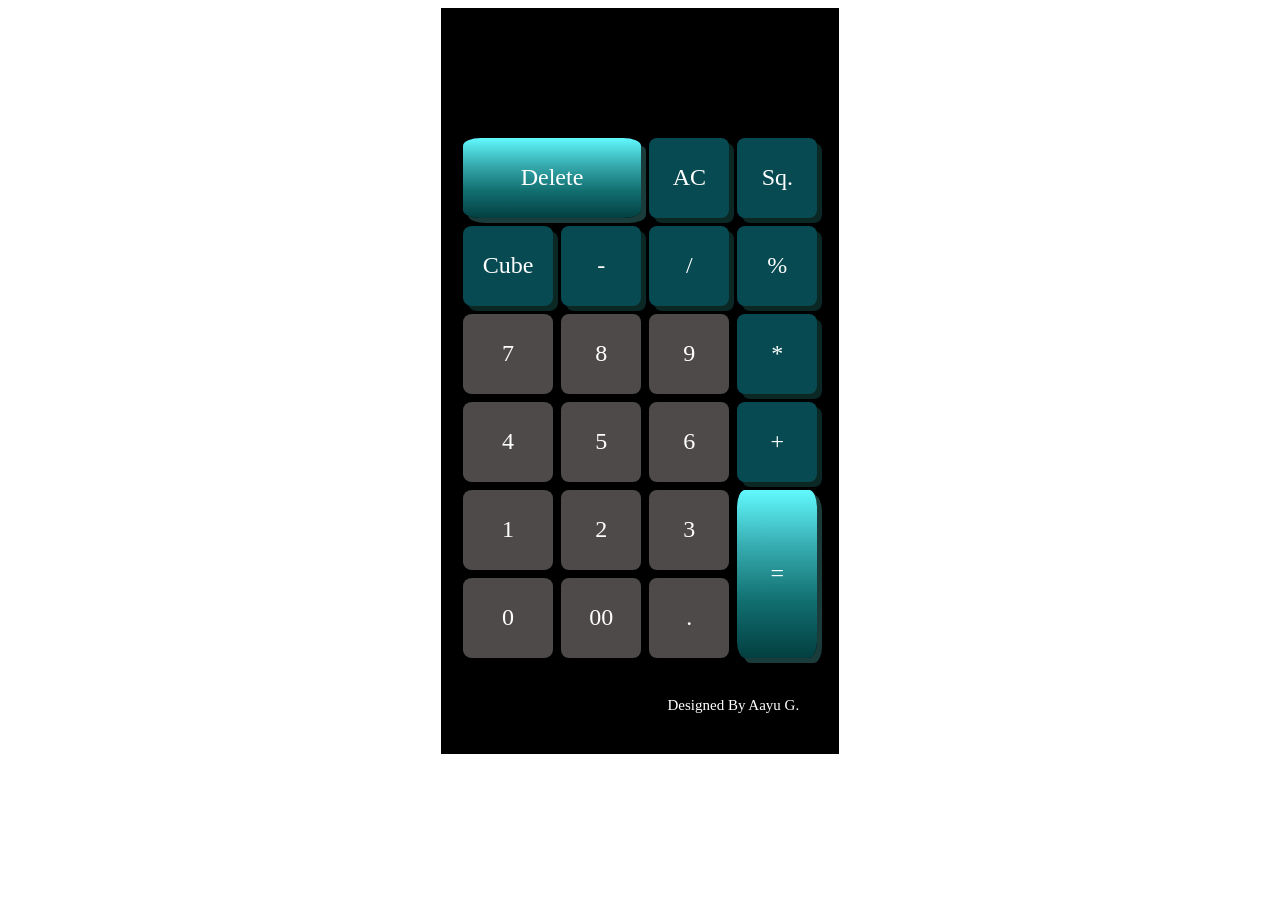
<file: index.html>
<!DOCTYPE html>
<html lang="en">
<head>
    <meta charset="UTF-8">
    <meta name="viewport" content="width=device-width, initial-scale=1.0">
    <title>Aayu Calculator</title>
    <link rel="icon" href="/Calculator-icon.png">
    <link rel="stylesheet" href="/calculator.css">
</head>
<body>
   
 <table  align="center" cellspacing="8px" > 
<!-- <tr>
    <td onclick="toggleCalculator()">On/Off</td>
</tr> -->
        <tr >
            <td id="display" colspan="4"></td>
        </tr>
        <tr>
            <td onclick="del()" colspan="2" id="eq">Delete</td>
            <td onclick="ac()" id="blue">AC</td>
            <td onclick="sq()" id="blue">Sq.</td>
           
            

        </tr>
        <tr>
            <td onclick="cube()" id="blue">Cube</td>
            <td onclick="pressed('-')" id="blue">-</td>
            <td onclick="pressed('/')" id="blue">/</td>
            <td onclick="pressed('%')" id="blue">%</td>

            
        </tr>
        <tr>
            <td onclick="pressed('7')">7</td>
            <td onclick="pressed('8')">8</td>
            <td onclick="pressed('9')">9</td>
            <td onclick="pressed('*')" id="blue">*</td>

        </tr>
        <tr>

            
            <td onclick="pressed('4')">4</td>
            <td onclick="pressed('5')">5</td>
            <td onclick="pressed('6')">6</td>
            <td onclick="pressed('+')" id="blue">+</td>
      
        </tr>
        <tr>
           
           
            <td onclick="pressed('1')">1</td>
            <td onclick="pressed('2')">2</td>
            <td onclick="pressed('3')">3</td>
            <td onclick="equall()" rowspan="2" id="eq">=</td>
        </tr>
        <tr>
            
            <td onclick="pressed('0')">0</td>
            <td onclick="pressed('00')">00</td>
            <td onclick="pressed('.')">.</td>
        </tr>
        <tr >
            <td id="ft"></td>
            <td id="ft"></td>
            <td colspan="2" id="ft"><p>Designed By Aayu G.</p></td>
        </tr>
        

    </table>

     <script src="/calculator.js"></script>
</body>
</html>
</file>
<file: calculator.css>
* {
  box-sizing: border-box;
}

table {
  align-items: center;
  align-self: center;
  justify-content: center;
  padding: 1.1%;
  padding-bottom: 0%;
  border-radius: 0%;
  background-color: black;
}
table tr {
  padding-bottom: 10%;
  margin: 10%;
  border: none;
}
table tr #ft {
  background-color: black;
  margin: 0%;
  padding: 0%;
  font-size: 15px;
  border: none;
  box-shadow: none;
}
table tr #display {
  border-radius: 0%;
  height: 100px;
  padding-bottom: 10px;
  margin-bottom: 40px;
  border: none;
  font-size: 300%;
  background-color: black;
}
table tr #display:hover {
  background-color: none;
  background-color: rgb(0, 0, 0);
}
table tr #eq {
  background: linear-gradient(rgb(97, 249, 254), rgb(55, 172, 176), rgb(17, 110, 111), rgb(3, 63, 65));
  box-shadow: 5px 5px rgba(87, 200, 196, 0.3);
  border: none;
}
table tr #eq:hover {
  background: linear-gradient(rgb(10, 70, 72), rgb(55, 172, 176), rgb(49, 182, 184), rgb(76, 235, 241));
  box-shadow: none;
}
table tr #blue {
  background-color: rgb(7, 74, 81);
  box-shadow: 5px 5px rgba(47, 166, 154, 0.242);
}
table tr #blue:hover {
  background: linear-gradient(rgb(36, 139, 143), rgb(20, 104, 107), rgb(14, 86, 87), rgb(3, 63, 65));
}
table tr td {
  border: 2px black solid;
  color: white;
  border-radius: 10%;
  border: none;
  height: 10px;
  width: 10px;
  padding: 20px;
  background-color: rgb(79, 74, 74);
  text-align: center;
  cursor: pointer;
  font-size: 150%;
  height: 80px;
  width: 80px;
}
table tr td:hover {
  background-color: rgb(104, 96, 96);
}/*# sourceMappingURL=calculator.css.map */
</file>
